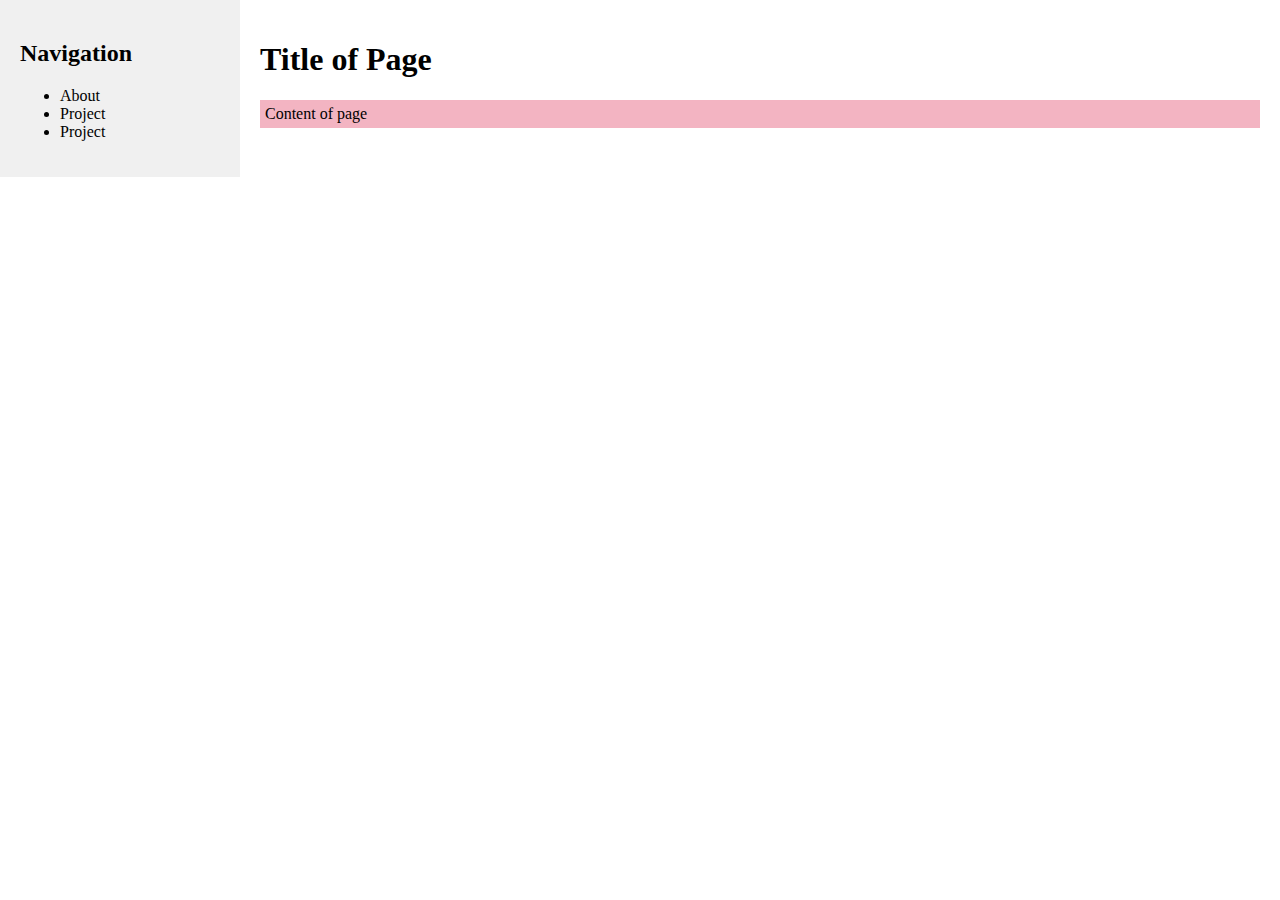
<file: index.html>
<!DOCTYPE html>
<html lang="en" content="width=device-width, initial-scale=1.0">
<head>
	<meta charset="UTF-8" />
	<meta name="viewport" content="width=device-width, initial-scale=1.0" />
<!-- <link rel="stylesheet" href="css/stylesheet.css"/> -->
	<link rel="stylesheet" href="css/styleguide.css" />
	<link rel="scriptsheet" href="js/javascript.js" />
	
	<title>Erica Cisneros</title>
</head>
<body>
  <div class="container">
    <div class="sidebar">
      <h2>Navigation</h2>
      <ul>
        <li>About</li>
        <li>Project</li>
        <li>Project</li>
      </ul>
    </div>
    <div class="main-content">
      <h1>Title of Page</h1>
      <p>Content of page</p>
      <div class="social-media">
        </div>
    </div>
  </div>
</body>
</html>
</file>
<file: css/styleguide.css>
body {
margin: 0;
padding: 0;
}

.container {
 display: flex;
}

.sidebar {
width: 200px;
background-color: #f0f0f0;
padding: 20px;
}

.main-content {
flex: 1;
padding: 20px;
}

.main-content p{
background-color: #f3b4c2;
padding: 5px;
}
</file>
